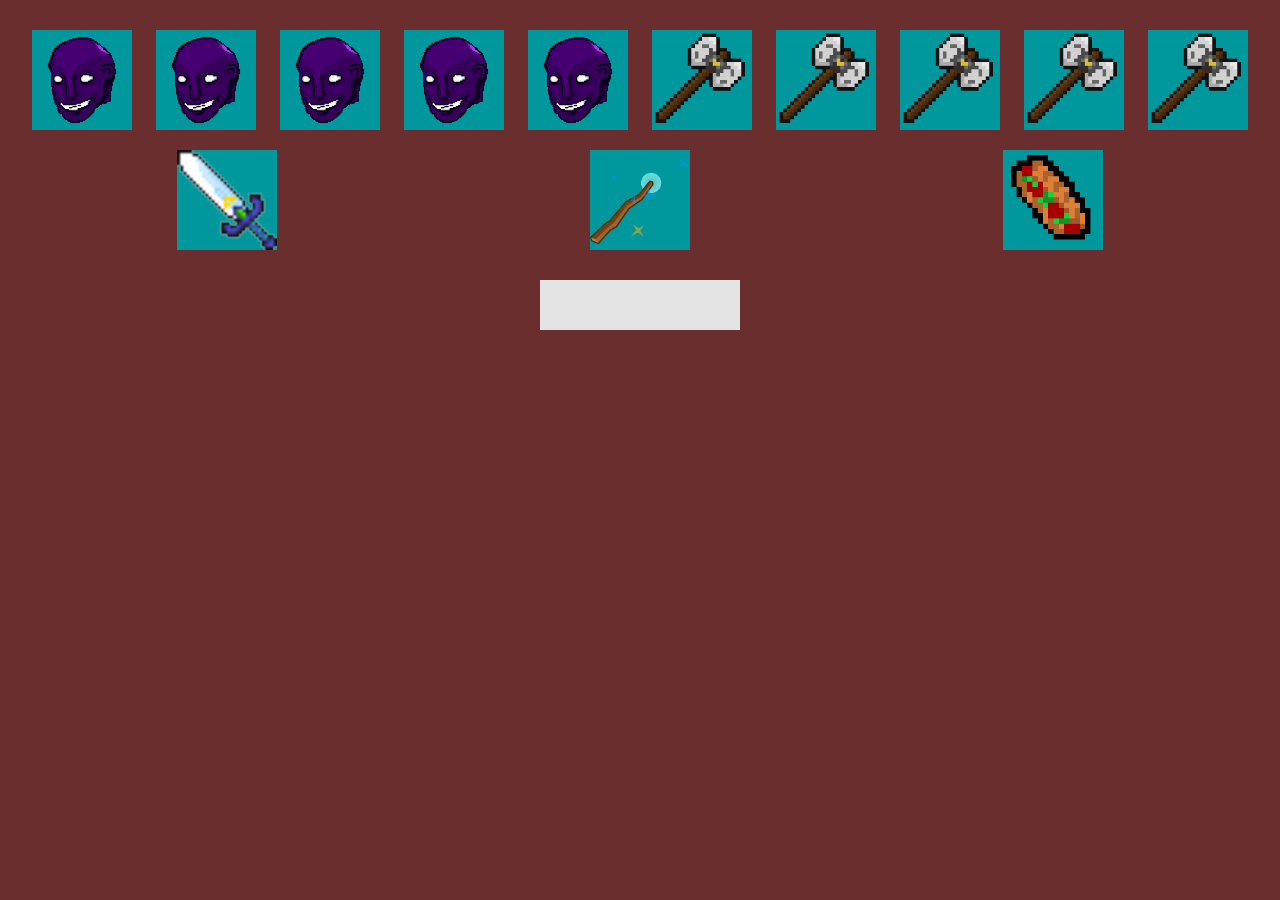
<file: index.html>
<!DOCTYPE html>
<html lang="en">

<head>
  <meta charset="UTF-8">
  <meta name="viewport" content="width=device-width, initial-scale=1.0">
  <meta http-equiv="X-UA-Compatible" content="ie=edge">
  <link rel="stylesheet" href="css/style.css">
  <title>Document</title>
</head>

<body>

  <div id="shop" class="page">

    <div id="shop-choices"></div>

    <div class="leave"></div>

  </div>

  <div id="battle">

    <div class="enemy"></div>

    <div class="text-box">

      <div class="swiggle">

        <section>
          <p>at least it's not left</p>
        </section>

        <img src="img/komi2.gif" height="200px" alt="">

        <div class="arow"></div>

      </div>

      <div class="swig-BG"></div>

    </div>

    <svg xmlns="http://www.w3.org/2000/svg" version="1.1">
      <defs>


        <filter id="squiggly-0">
          <feTurbulence id="turbulence" baseFrequency="0.02" numOctaves="3" result="noise" seed="0" />
          <feDisplacementMap id="displacement" in="SourceGraphic" in2="noise" scale="2" />
        </filter>
        <filter id="squiggly-1">
          <feTurbulence id="turbulence" baseFrequency="0.02" numOctaves="3" result="noise" seed="1" />
          <feDisplacementMap in="SourceGraphic" in2="noise" scale="3" />
        </filter>

        <filter id="squiggly-2">
          <feTurbulence id="turbulence" baseFrequency="0.02" numOctaves="3" result="noise" seed="2" />
          <feDisplacementMap in="SourceGraphic" in2="noise" scale="2" />
        </filter>
        <filter id="squiggly-3">
          <feTurbulence id="turbulence" baseFrequency="0.02" numOctaves="3" result="noise" seed="3" />
          <feDisplacementMap in="SourceGraphic" in2="noise" scale="3" />
        </filter>

        <filter id="squiggly-4">
          <feTurbulence id="turbulence" baseFrequency="0.02" numOctaves="3" result="noise" seed="4" />
          <feDisplacementMap in="SourceGraphic" in2="noise" scale="2" />
        </filter>
      </defs>
    </svg>

  </div>

  <script src="js/npc.js"></script>
  <script src="js/shop.js"></script>
  <script src="js/index.js"></script>

</body>

</html>
</file>
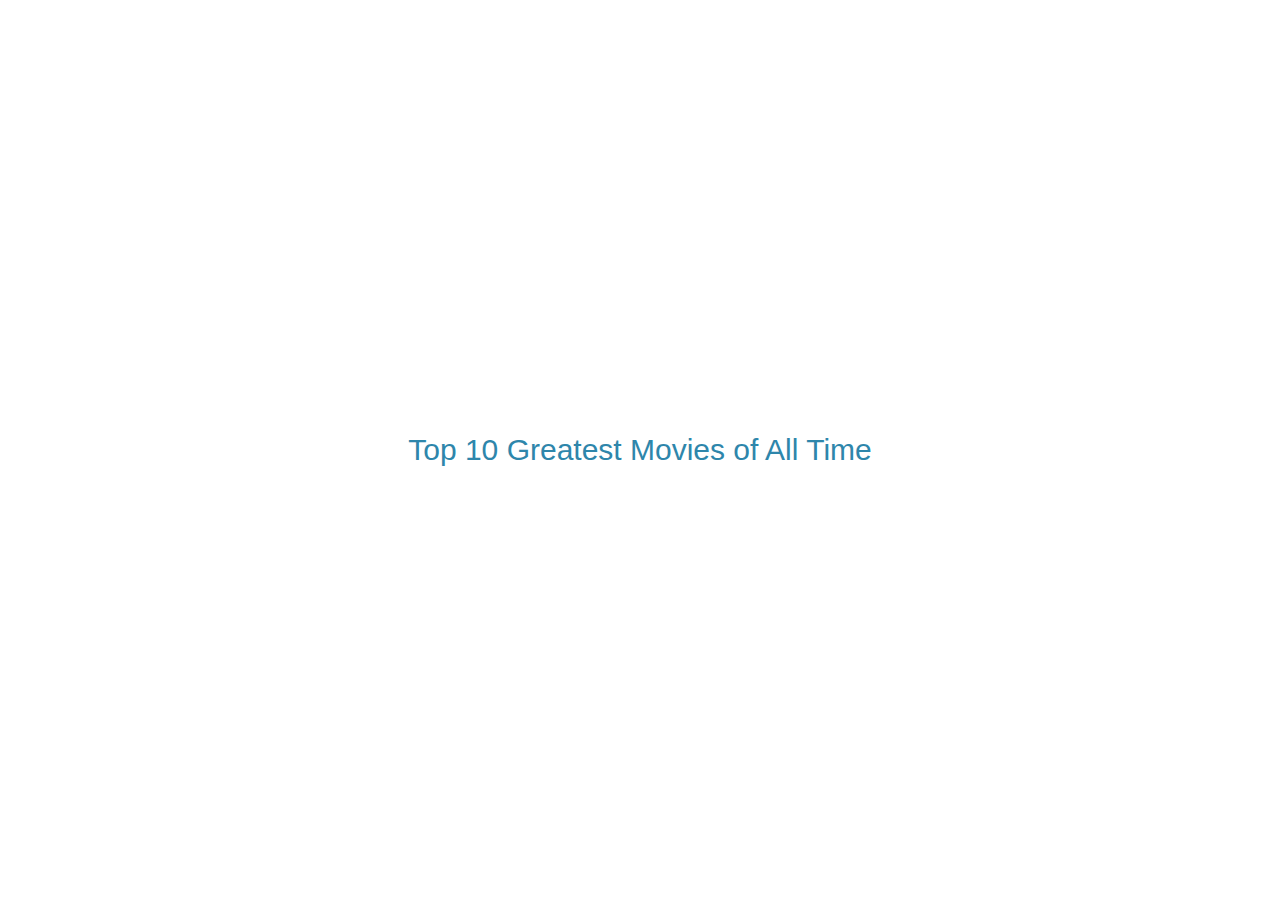
<file: 02-Javascript/Curriculum/Part_1/08-Oefeningen/01-Read-It/01/index.html>
<!DOCTYPE html>
<html lang="nl">

<head>
	<meta charset="UTF-8">
	<title>Top 10</title>
	<link rel="stylesheet" type="text/css" href="css/reset.css">
	<link rel="stylesheet" type="text/css" href="css/style.css">
	<script>
		document.write(`<h1>Top 10 Greatest Movies of All Time</h1>`);
	</script>
</head>

<body>
</body>

</html>
</file>
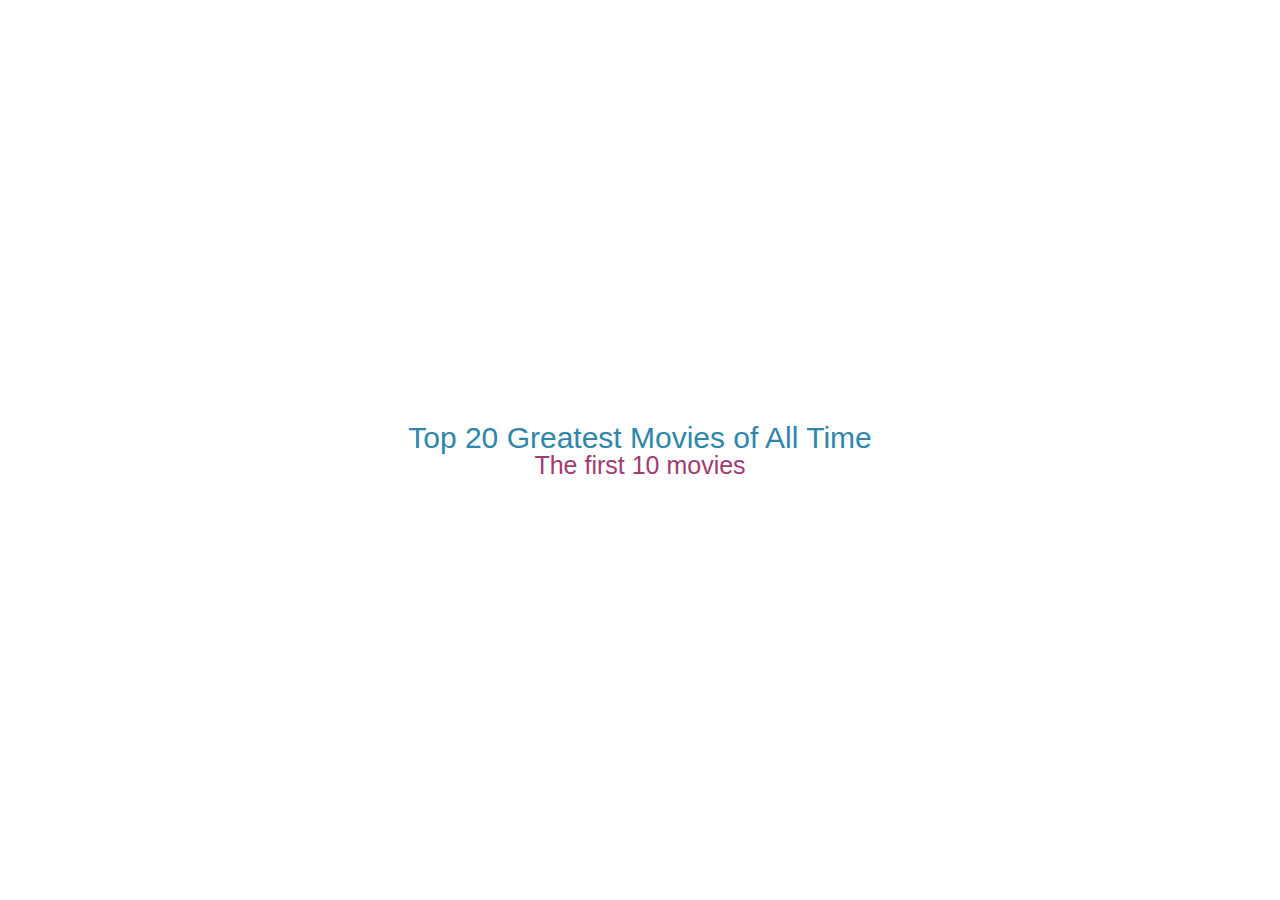
<file: 02-Javascript/Curriculum/Part_1/08-Oefeningen/01-Read-It/02/index.html>
<!DOCTYPE html>
<html lang="nl">
<head>
	<meta charset="UTF-8">
	<title>TOP 10</title>
	<link rel="stylesheet" type="text/css" href="css/reset.css">
	<link rel="stylesheet" type="text/css" href="css/style.css">
</head>
<body>
	<script src="js/script.js"></script>
</body>
</html>
</file>
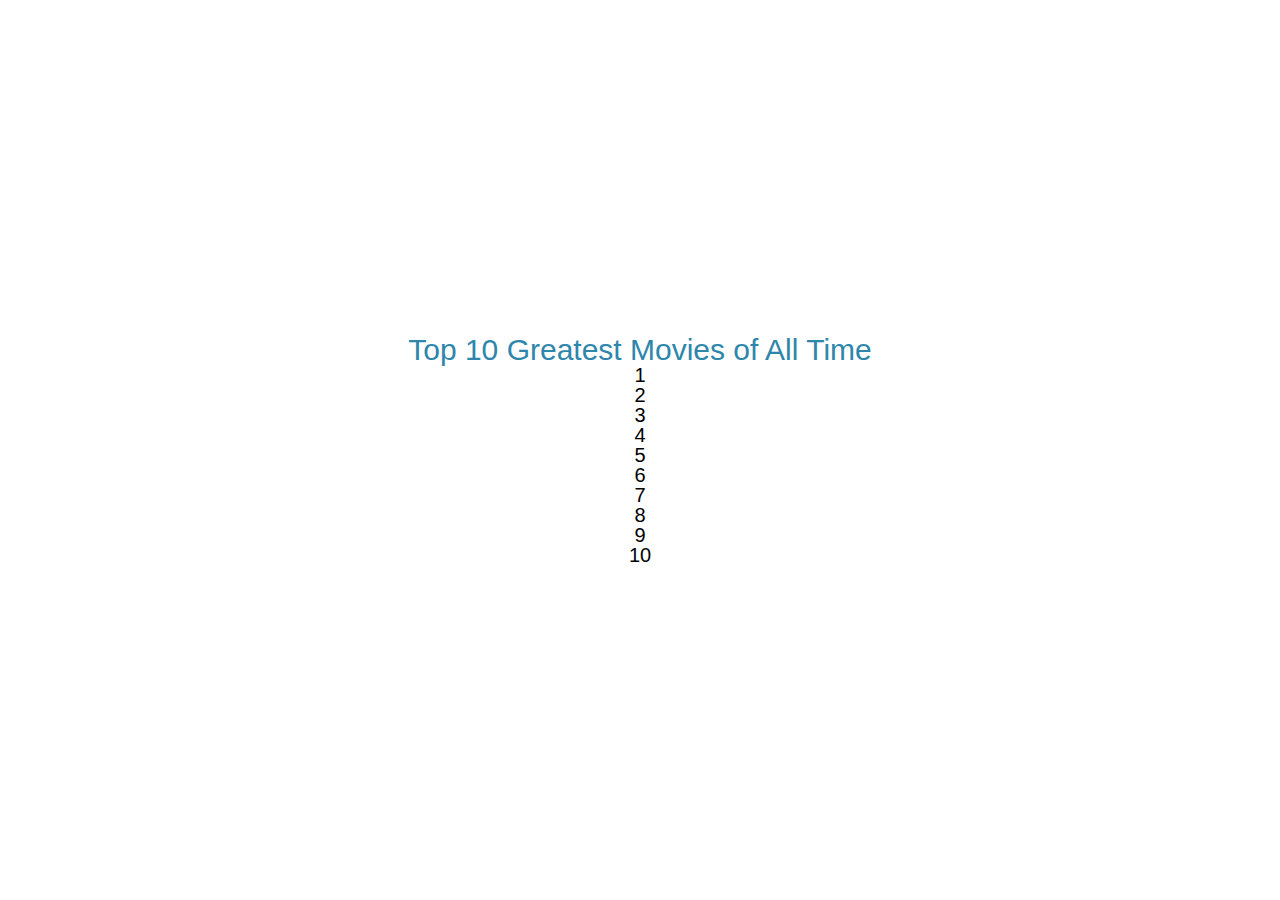
<file: 02-Javascript/Curriculum/Part_1/08-Oefeningen/01-Read-It/03/index.html>
<!DOCTYPE html>
<html lang="nl">
<head>
	<meta charset="UTF-8">
	<title>TOP 10</title>
	<link rel="stylesheet" type="text/css" href="css/reset.css">
	<link rel="stylesheet" type="text/css" href="css/style.css">
</head>
<body>
  <h1>Top 10 Greatest Movies of All Time</h1>
	<script src="js/script.js"></script>
</body>
</html>
</file>
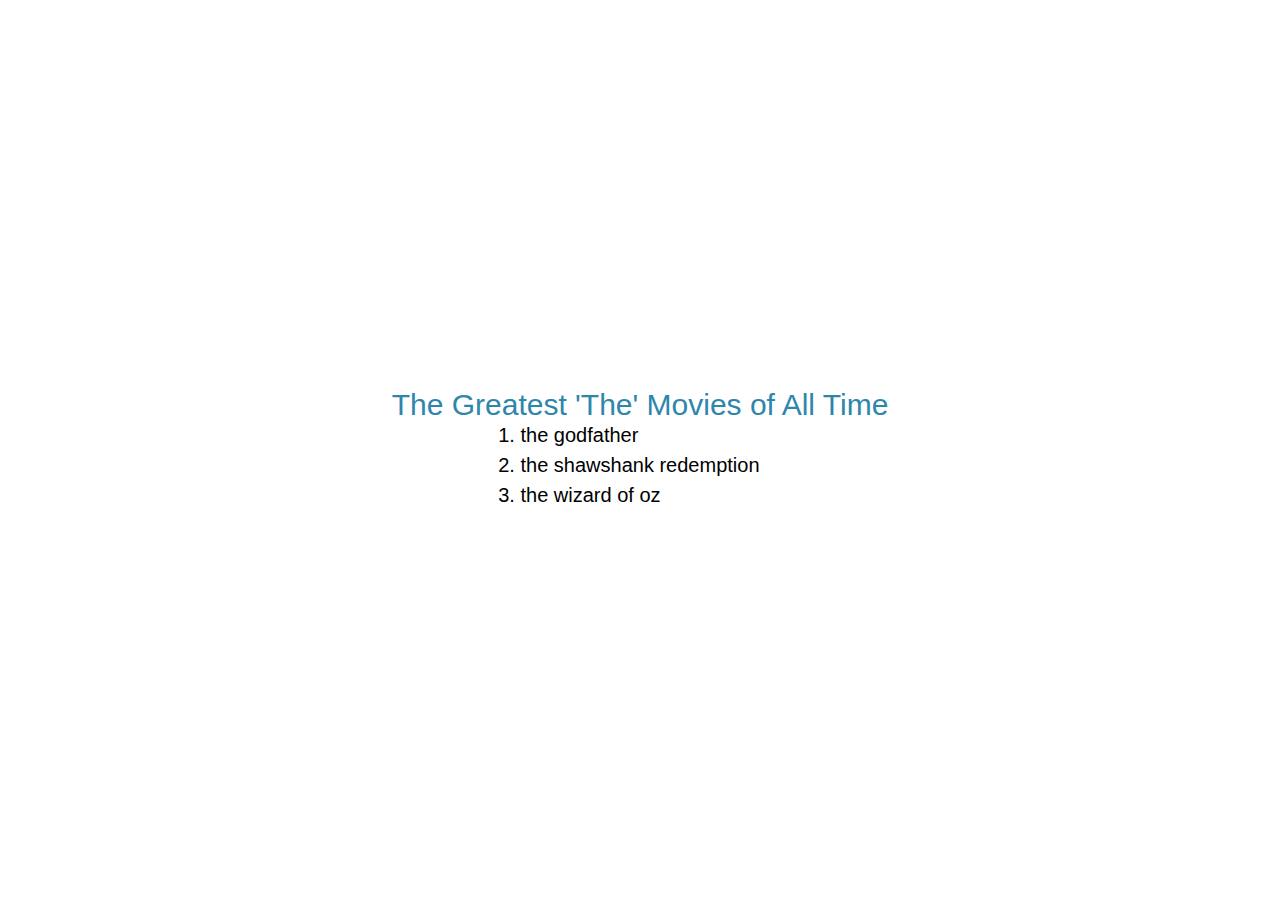
<file: 02-Javascript/Curriculum/Part_1/08-Oefeningen/01-Read-It/10/index.html>
<!DOCTYPE html>
<html lang="nl">
<head>
	<meta charset="UTF-8">
	<title>TOP 10</title>
	<link rel="stylesheet" type="text/css" href="css/reset.css">
	<link rel="stylesheet" type="text/css" href="css/style.css">
</head>
<body>
  <h1>The Greatest 'The' Movies of All Time</h1>
	<script src="js/script.js"></script>
</body>
</html>
</file>
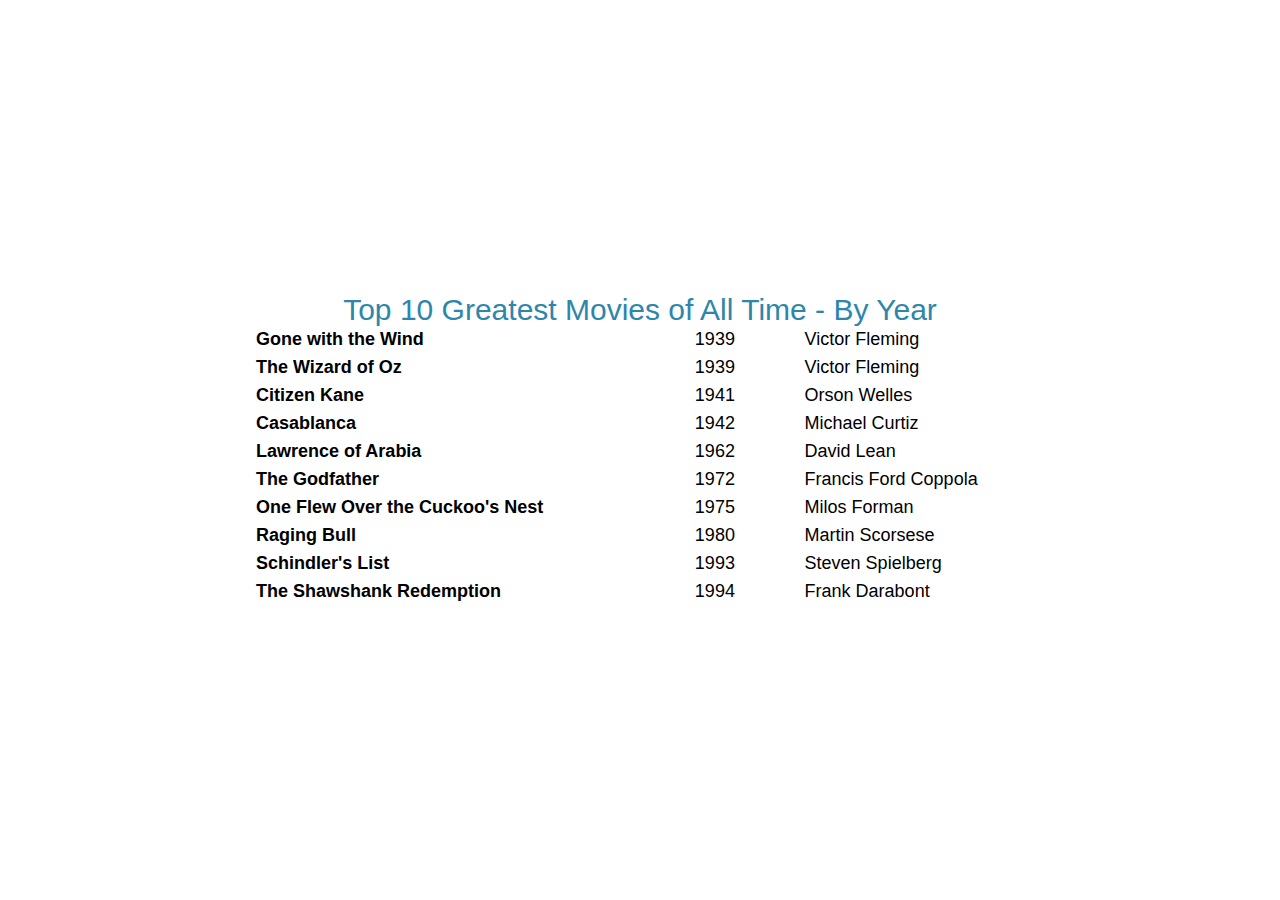
<file: 02-Javascript/Curriculum/Part_1/08-Oefeningen/01-Read-It/13/index.html>
<!DOCTYPE html>
<html lang="nl">
<head>
	<meta charset="UTF-8">
	<title>TOP 10</title>
	<link rel="stylesheet" type="text/css" href="css/reset.css">
	<link rel="stylesheet" type="text/css" href="css/style.css">
</head>
<body>
  <h1>Top 10 Greatest Movies of All Time - By Year</h1>
	<script src="js/script.js"></script>
</body>
</html>
</file>
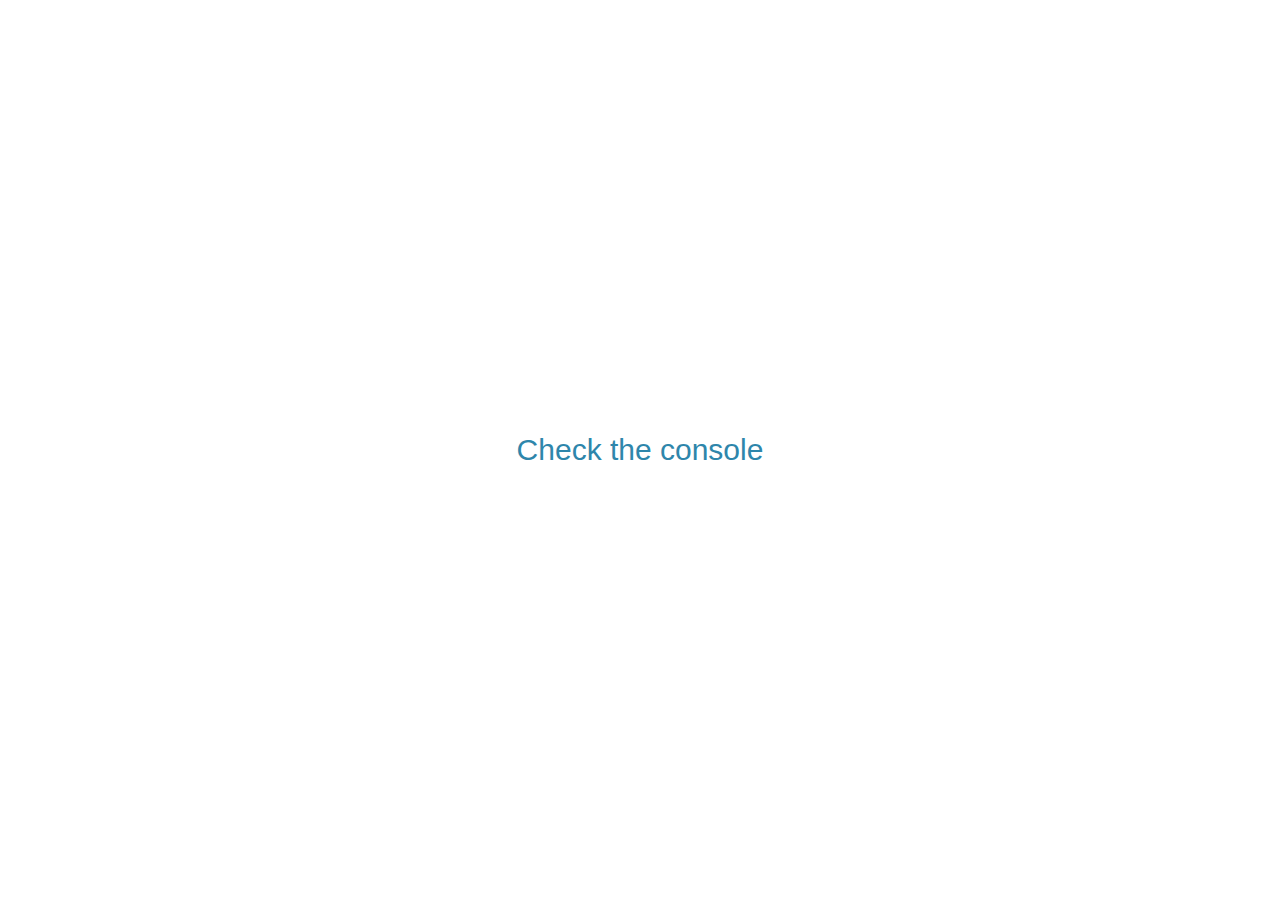
<file: 02-Javascript/Curriculum/Part_1/08-Oefeningen/01-Read-It/14/index.html>
<!DOCTYPE html>
<html lang="nl">
<head>
	<meta charset="UTF-8">
	<title>TOP 10</title>
	<link rel="stylesheet" type="text/css" href="css/reset.css">
	<link rel="stylesheet" type="text/css" href="css/style.css">
</head>
<body>
  <h1>Check the console</h1>
	<script src="js/script.js"></script>
</body>
</html>
</file>
<file: css/style.css>
*{
  padding: 0;
  margin: 0;
  font-weight: bold;
}

#shop{
  height: 100vh;
  background-color: #6b2e2e;
  position: absolute;
  z-index: 2;
}

#shop-choices{
  display: flex;
  flex-wrap: wrap;
  justify-content: space-around;
  padding: 20px;
}

.shop-item{
  background-color: #00989d;
  width: 100px;
  height: 100px;
  margin: 10px;
  text-align: center;
  cursor: pointer;
  background-size: contain;
  background-repeat: no-repeat;
  background-position: center;
}

.leave{
  margin: auto;
  width: 200px;
  height: 50px;
  background-color: #e4e4e4;
  cursor: pointer;
}











#battle{
  height: 100vh;
   background-color: #0d7900;
   position: relative;
}

.enemy{
  margin: auto;
  width: 300px;
  height: 300px;
  background-image: url("../img/enemy1.png");
  -webkit-background-size: contain;
  background-size: contain;
  background-position: center;
}








/* SVG */

@keyframes squiggly-anim {
  0% {
    filter: url('#squiggly-0');
  }

  25% {
    filter: url('#squiggly-1');
  }

  50% {
    filter: url('#squiggly-2');
  }

  75% {
    filter: url('#squiggly-3');
  }

  100% {
    filter: url('#squiggly-4');
  }
}

.text-box{
  display: none;
}

.swiggle{
  animation: squiggly-anim 0.7s linear infinite;
  position: absolute;
  bottom: 10px;
  width: 90%;
  max-width: 900px;
  left: 5%;
  border: solid 7px rgb(0, 0, 0);
  overflow: hidden;
  box-shadow: 5px 5px 0 rgba(0, 0, 0, 0.68);
  z-index: 1;
}

.swig-BG{
  position: absolute;
  bottom: 10px;
  left: calc(5% + 2px);
  width: calc(91% + 2px);
  max-width: 900px;
  height: 210px;
  background: url(../img/background1.jpg) rgba(0, 0, 0, 0);
  background-position: 100% 0px;
  background-repeat: repeat-y;
}

.swiggle section{
  display: flex;
  align-items: center;
  position: absolute;
  top: 5%;
  left: 5%;
  width: 45%;
  height: 80%;
  background-color: white;
  padding: 5px;
  border: solid 5px rgb(0, 0, 0);
  text-align: center;
}

.swiggle p{
  margin: auto;
}

.swiggle img{
  float: right;
}

.arow{
  margin-left: 50%;
  margin-top: 10vh;
  width: 0;
  height: 0;
  border-style: solid;
  border-width: 25px 0 25px 50px;
  border-color: transparent transparent transparent #000000;

}
</file>
<file: 02-Javascript/Curriculum/Part_1/08-Oefeningen/01-Read-It/01/css/style.css>
html {
  box-sizing: border-box;
  height: 100%;
  font-size: 62.5%;
}

*, *:before, *:after {
  box-sizing: inherit;
}

body {
  display: flex;
  justify-content: center;
  align-items: center;
  height: 100%;

  font-family: sans-serif;
}

h1 {
  color: #2E86AB;
  font-size: 3rem;
}
</file>
<file: 02-Javascript/Curriculum/Part_1/08-Oefeningen/01-Read-It/02/css/style.css>
html {
  box-sizing: border-box;
  height: 100%;
  font-size: 62.5%;
}

*, *:before, *:after {
  box-sizing: inherit;
}

body {
  display: flex;
  justify-content: center;
  align-items: center;
  flex-direction: column;
  height: 100%;

  font-family: sans-serif;
}

h1 {
  color: #2E86AB;
  font-size: 3rem;
}

h2 {
  color: #A23B72;
  font-size: 2.5rem;
}
</file>
<file: 02-Javascript/Curriculum/Part_1/08-Oefeningen/01-Read-It/03/css/style.css>
html {
  box-sizing: border-box;
  height: 100%;
  font-size: 62.5%;
}

*, *:before, *:after {
  box-sizing: inherit;
}

body {
  display: flex;
  justify-content: center;
  align-items: center;
  flex-direction: column;
  height: 100%;

  font-family: sans-serif;
}

h1 {
  color: #2E86AB;
  font-size: 3rem;
}

h2 {
  color: #A23B72;
  font-size: 2.5rem;
}

p{
  font-size:2rem;
}
</file>
<file: 02-Javascript/Curriculum/Part_1/08-Oefeningen/01-Read-It/10/css/style.css>
html {
  box-sizing: border-box;
  height: 100%;
  font-size: 62.5%;
}

*, *:before, *:after {
  box-sizing: inherit;
}

body {
  display: flex;
  justify-content: center;
  align-items: center;
  flex-direction: column;
  height: 100%;

  font-family: sans-serif;
}

h1 {
  color: #2E86AB;
  font-size: 3rem;
}

ol {
  list-style-type: decimal;
}
li{
  font-size:2rem;
  padding:.5rem 0;
}
</file>
<file: 02-Javascript/Curriculum/Part_1/08-Oefeningen/01-Read-It/13/css/style.css>
html {
  box-sizing: border-box;
  height: 100%;
  font-size: 62.5%;
}

*, *:before, *:after {
  box-sizing: inherit;
}

body {
  display: flex;
  justify-content: center;
  align-items: center;
  flex-direction: column;
  height: 100%;

  font-family: sans-serif;
}

h1 {
  color: #2E86AB;
  font-size: 3rem;
}

ul{
  width:60%;
}

li{
  font-size:1.8rem;
  padding:.5rem 0;
  display: flex;
  justify-content: space-between;

}

p:first-child{
  flex:4;
  font-weight: bold;
}

p:nth-child(2){
  flex:1;
}

p:nth-child(3){
  flex:2;
}
</file>
<file: 02-Javascript/Curriculum/Part_1/08-Oefeningen/01-Read-It/14/css/style.css>
html {
  box-sizing: border-box;
  height: 100%;
  font-size: 62.5%;
}

*, *:before, *:after {
  box-sizing: inherit;
}

body {
  display: flex;
  justify-content: center;
  align-items: center;
  flex-direction: column;
  height: 100%;

  font-family: sans-serif;
}

h1 {
  color: #2E86AB;
  font-size: 3rem;
}

ul{
  width:60%;
}

li{
  font-size:1.8rem;
  padding:.5rem 0;
  display: flex;
  justify-content: space-between;

}

p:first-child{
  flex:4;
  font-weight: bold;
}

p:nth-child(2){
  flex:1;
}

p:nth-child(3){
  flex:2;
}
</file>
